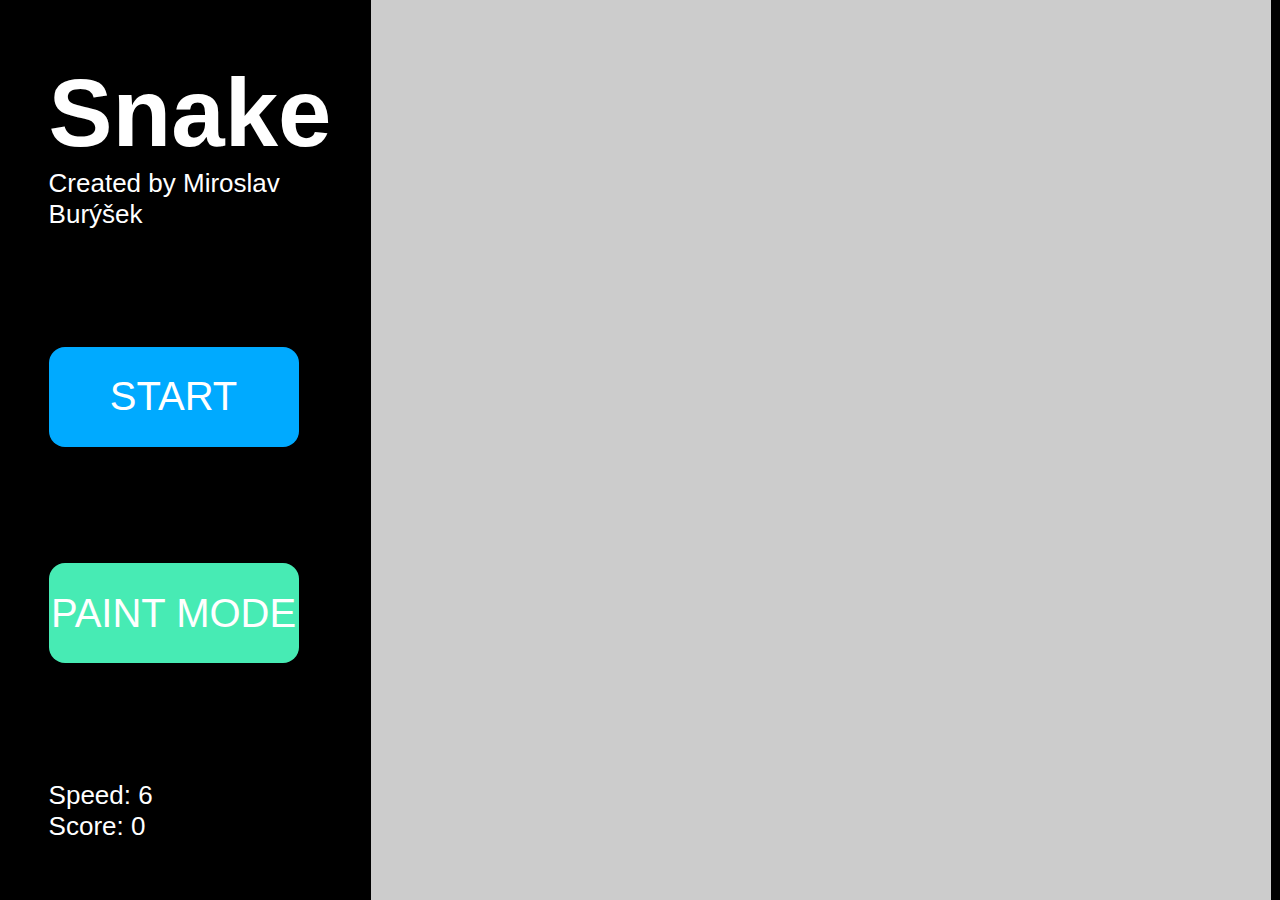
<file: index.html>
<!DOCTYPE html>
<html lang="en">
  <head>
    <meta charset="UTF-8" />
    <meta http-equiv="X-UA-Compatible" content="IE=edge" />
    <meta name="viewport" content="width=device-width, initial-scale=1.0" />
    <title>Snake Game</title>
    <link rel="stylesheet" href="style.css" />
    <script src="game.js" defer type="module"></script>
  </head>
  <body>
    <div class="info-wrapper">
      <div class="game-info">
        <h1>Snake</h1>
        <p>Created by Miroslav Burýšek</p>
      </div>

      <button id="start-btn">START</button>
      <button id="pause-btn" class="hide">PAUSE</button>
      <button id="continue-btn" class="hide">CONTINUE</button>
      <button id="restart-btn" class="hide">RESTART</button>
      <button id="paint-btn">PAINT MODE</button>
      <button id="game-btn" class="hide">GAME MODE</button>

      <div id="statistics">
        <div id="game-started"></div>
        <div id="game-speed"></div>
        <div id="game-score">Score = 0</div>
      </div>
    </div>
    <div class="game-wrapper">
      <div id="game-board"></div>
    </div>
    <div id="game-over" class="hide-screen">
      <div data-game-over-text>Game Over!</div>
      <a href="#" class="close"></a>
    </div>
  </body>
</html>
</file>
<file: style.css>
*,
*::before,
*::after {
  margin: 0;
  padding: 0;
  box-sizing: border-box;
}

@import url("https://fonts.googleapis.com/css2?family=Manrope:wght@500;700&display=swap");

body {
  color: white;
  background-color: black;
  display: flex;
  justify-content: center;
  align-items: center;
  font-family: "Manrope", sans-serif;
  font-size: 26px;
}


button {
  width: 250px;
  height: 100px;
  color: white;
  font-size: 2.5rem;
  border: 0;
  border-radius: 16px;
}

#start-btn {
  background-color: hsl(200, 100%, 50%);
}
#start-btn:hover {
  background-color: hsl(200, 100%, 80%);
}

#pause-btn {
  background-color: hsl(30, 100%, 50%);
}
#pause-btn:hover {
  background-color: hsl(30, 100%, 80%);
}

#continue-btn {
  background-color: hsl(90, 100%, 50%);
}

#continue-btn:hover {
  background-color: hsl(90, 100%, 80%);
}

#restart-btn {
  background-color: hsl(0, 100%, 50%);
}

#restart-btn:hover {
  background-color: hsl(0, 100%, 80%);
}

#paint-btn {
  background-color: hsl(160, 80%, 60%);
}
#paint-btn:hover {
  background-color: hsl(160, 80%, 80%);
}

#game-btn {
  background-color: hsl(160, 80%, 60%);
}
#game-btn:hover {
  background-color: hsl(160, 80%, 80%);
}

#intro-screen {
  position: fixed;
  top: 0;
  left: 0;
  right: 0;
  bottom: 0;

  background-color: rgba(0, 0, 0, 0.9);
  color: rgba(255, 255, 255, 0.8);
  font-size: 20rem;

  display: flex;
  flex-direction: column;
  justify-content: center;
  align-items: center;
}

.info-wrapper {
  margin: 0px 40px;
  height: 100vh;
  flex-basis: 200px;

  display: flex;
  flex-direction: column;
  justify-content: space-around;
}

.game-info h1{
  font-size: 6rem;
}

.game-wrapper {
  flex-basis: 800px;
  flex-shrink: 1;

  display: flex;
  justify-content: space-around;
  align-items: center;
  background-color: black;
}

#game-board {
  flex-shrink: 0;
  background-color: hsl(0, 0%, 80%);
  width: 100vmin;
  height: 100vmin;

  display: grid;
  /* vygeneruje 21x21 mřížku o 1framu */
  grid-template-rows: repeat(21, 1fr);
  grid-template-columns: repeat(21, 1fr);
}

#game-board.paint-mode{
  background-color: hsl(0, 0%, 50%);
}

[data-fill='snake'] {
  background-color: hsl(200, 100%, 50%);
  border: 0.25vmin solid black;
}

[data-fill='food'] {
  background-color: hsl(50, 100%, 50%);
  border: 0.25vmin solid black;
}

[data-fill='barrier'] {
  background-color: hsl(0, 0%, 0%);
  border: 0.25vmin solid black;
}


#game-over {
  position: fixed;
  top: 0;
  left: 0;
  right: 0;
  bottom: 0;

  background-color: rgba(0, 0, 0, 0.9);
  color: rgba(255, 255, 255, 0.8);
  font-size: 5rem;

  display: flex;
  flex-direction: column;
  justify-content: center;
  align-items: center;
}


.hide {
  display: none;
}

.hide-screen{
  visibility: hidden;
  opacity: 0;
}

.nic {
  color: hsl(0, 100%, 50%);
  color: hsl(240, 100%, 50%);
  color: hsl(120, 100%, 25%);
  color: hsl(60, 100%, 50%);
  color: hsl(300, 76%, 72%);
  color: hsl(0, 59%, 41%);
}
</file>
